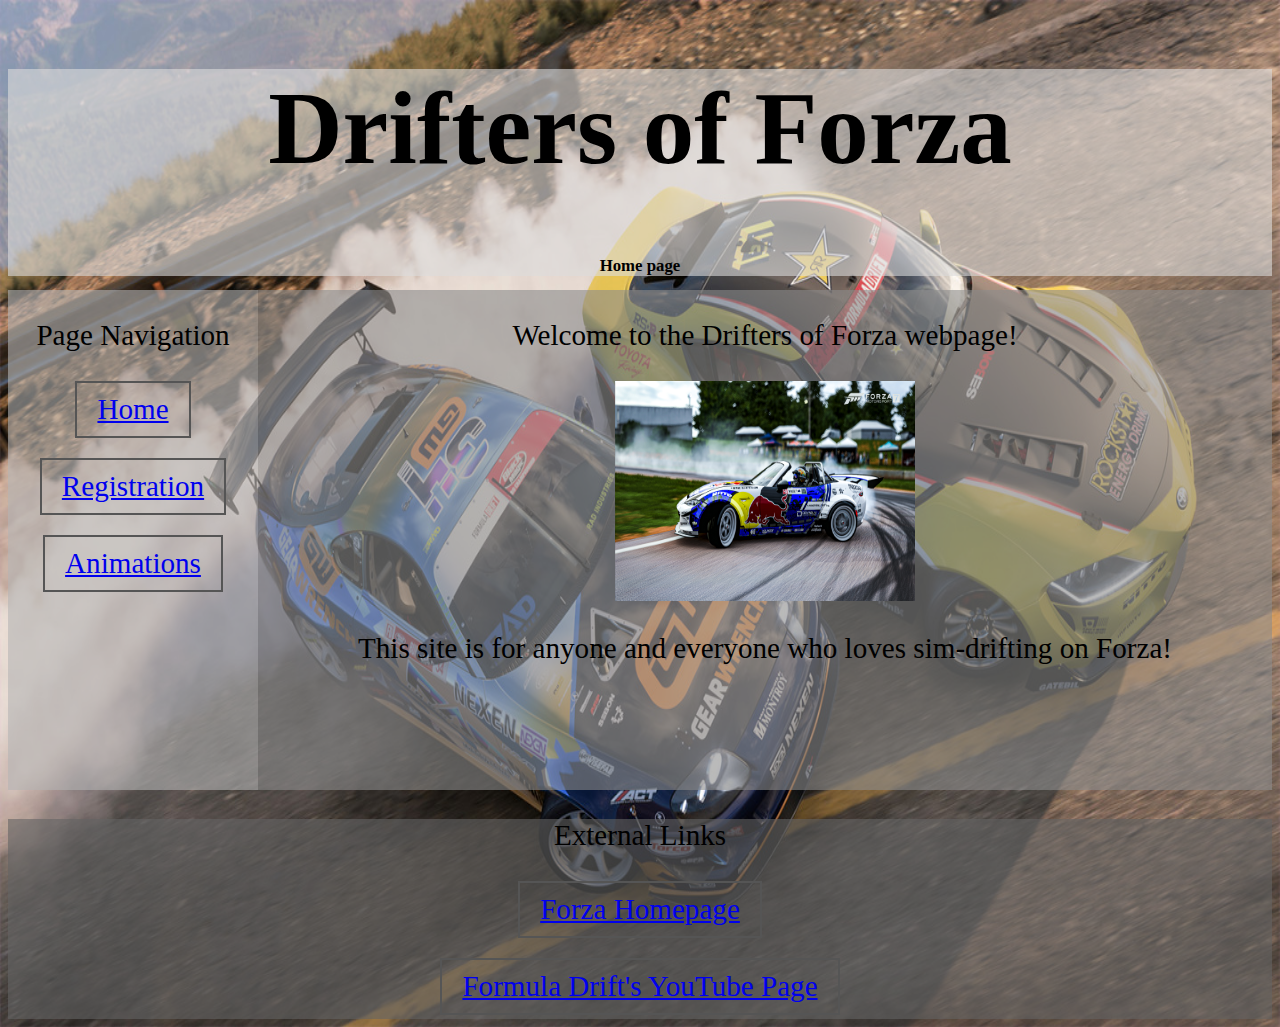
<file: index.html>
<!doctype html>
<html class="no-js" lang="">

<head>
  <meta charset="utf-8">
  <meta name="viewport" content="width=device-width, initial-scale=1.0">
  <title>Welcome to Drifters of Forza!</title>
  <meta name="description" content="Adam is making a website">
  <meta name="viewport" content="width=device-width, initial-scale=1">
 <!-- <link rel="stylesheet" href="css/normalize.css"> -->
  <link rel="stylesheet" href="css/main.css">
  <meta name="theme-color" content="#faaafa">
</head>
<body>
  <div id="container">
  <header>
    <h1>Drifters of Forza</h1>
    <h2>Home page</h2>
  </header>

  <div class="maincontainer">

  <nav>
    <p>Page Navigation</p>
    <a href="index.html">Home</a>
    <a href="registration.php">Registration</a>
    <a href="Animations.html">Animations</a>
  </nav>


  <main>
    <p>Welcome to the Drifters of Forza webpage!</p>
    <img src="driftbull.jpeg" alt="Drifting RedBull Miata" style="width:300px;height:220px;">
    <p>This site is for anyone and everyone who loves sim-drifting on Forza!</p>
  </main>

  </div>

  <footer>
    <p>External Links</p>
    <a href="https://forza.net/" target="blank">Forza Homepage</a>
    <a href="https://www.youtube.com/@formuladrift" target="blank">Formula Drift's YouTube Page</a>
      </footer>

  </div>
</body>
</html>
</file>
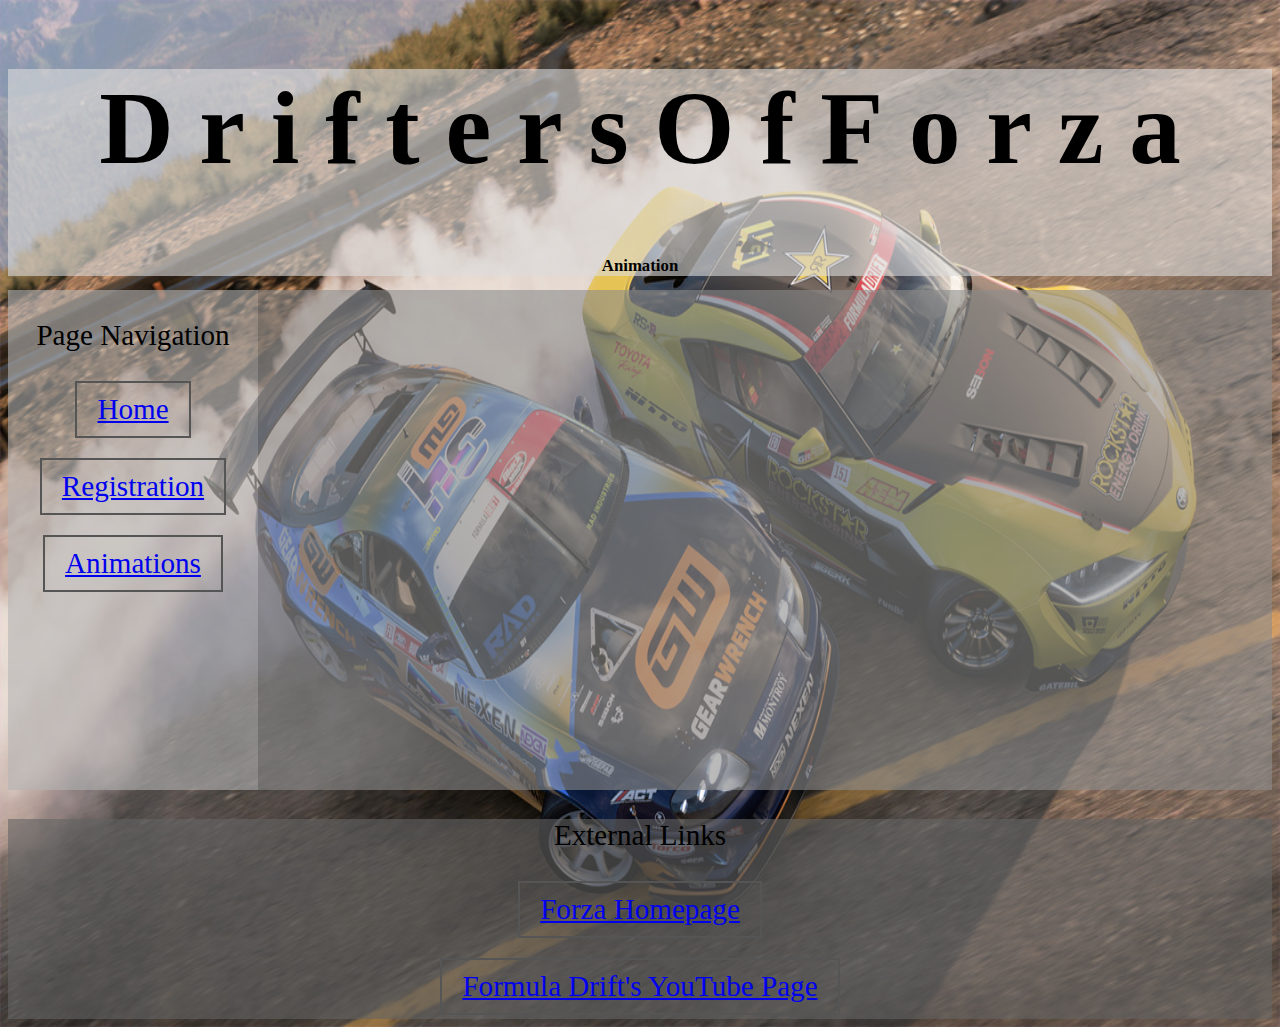
<file: Animations.html>
<!doctype html>
<html class="no-js" lang="">

<head>
  <meta charset="utf-8">
  <meta name="viewport" content="width=device-width, initial-scale=1.0">
  <title>Drifters of Forza Animation</title>
  <meta name="description" content="Adam is making a website, WooHoo!">
  <meta name="viewport" content="width=device-width, initial-scale=1">
  <!-- <link rel="stylesheet" href="css/normalize.css"> -->
  <link rel="stylesheet" href="css/main.css">
  <meta name="theme-color" content="#faaafa">
</head>
<body>
<div id="container">
  <header>
    <h1 class="spin">
      <span>D</span>
      <span>r</span>
      <span>i</span>
      <span>f</span>
      <span>t</span>
      <span>e</span>
      <span>r</span>
      <span>s</span>
      <span>O</span>
      <span>f</span>
      <span>F</span>
      <span>o</span>
      <span>r</span>
      <span>z</span>
      <span>a</span>

    </h1>
    <h2>Animation</h2>
  </header>

  <div class="maincontainer">

    <nav>
      <p>Page Navigation</p>
      <a href="index.html">Home</a>
      <a href="registration.php">Registration</a>
      <a href="Animations.html">Animations</a>
    </nav>


    <main>
         <h1>

           <span></span>
         </h1>

    </main>

  </div>

  <footer>
    <p>External Links</p>
    <a href="https://forza.net/" target = "blank">Forza Homepage</a>
    <a href="https://www.youtube.com/@formuladrift" target = "blank">Formula Drift's YouTube Page</a>
  </footer>
</div>
</body>
</html>
</file>
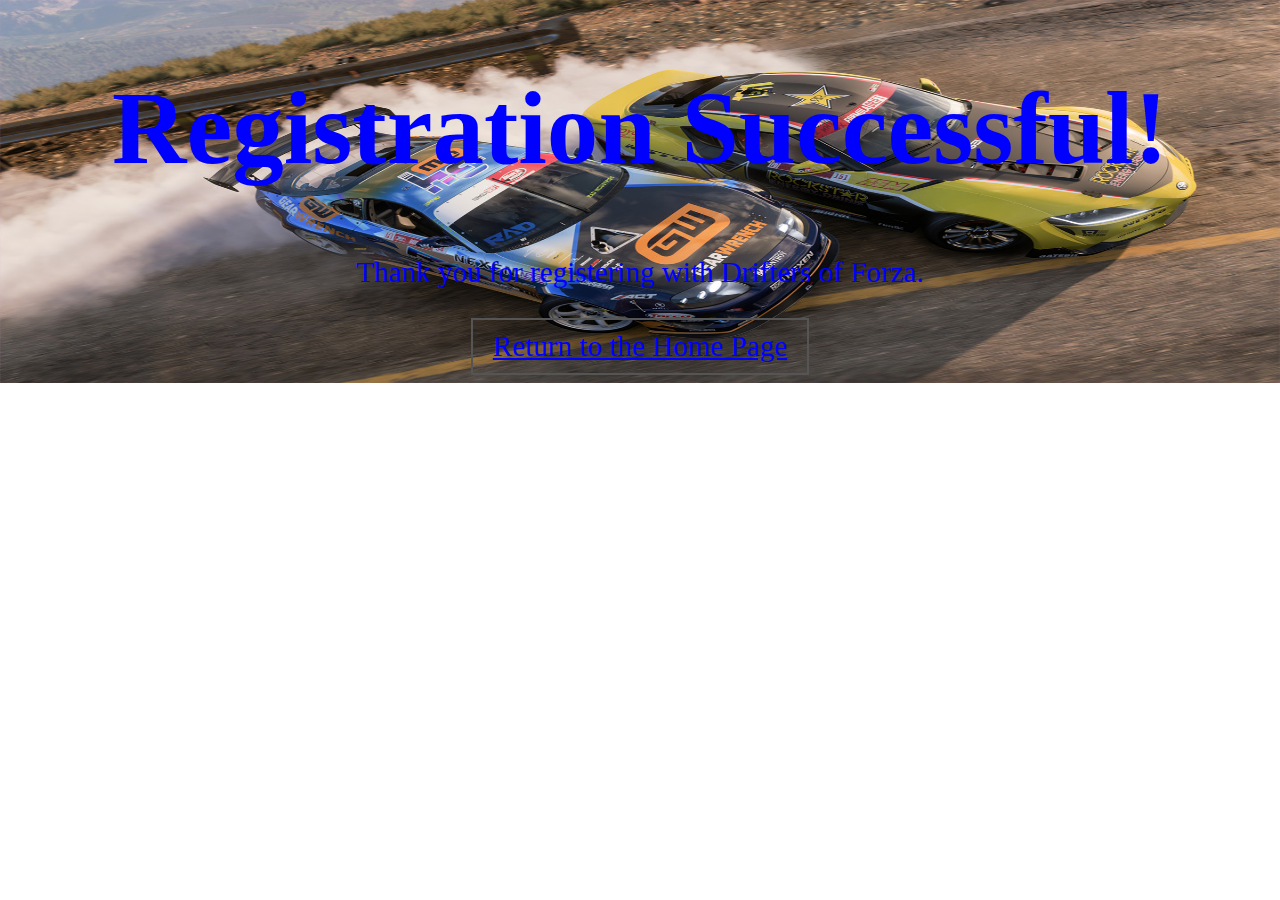
<file: confirmation.html>
<!DOCTYPE html>
<html lang="en">
<head>
    <meta charset="UTF-8">
    <title>Confirmation</title>
    <link rel="stylesheet" href="css/main.css">
</head>
<body>
    <h1 class="confirm">Registration Successful!</h1>
    <p class="confirm">Thank you for registering with Drifters of Forza.</p>
    <a class ="confirm" href="index.html">Return to the Home Page</a>
</body>
</html>
</file>
<file: css/main.css>
html{
  font-size: 70%;
}

body{
  background-color: #888888;
  color: black;
  text-align: center;
  background: url("370z-forza-drift.jpg");
  background-repeat: no-repeat;
  background-size: 100% 100%;
}
.e{
  color: red;
  visibility: hidden;
}
.error-container {
  color: red; /* Choose a color for error messages */
  font-size: 1.4em; /* Adjust the font size */
  /* Add any other styles you want */
}
.confirm{
  color: blue
}
.confirm a{
  color: green;
}
.confirm a:visited{
  color: aqua;
}
.spin span{
display: inline-block;
  animation-name: spin;
  animation-duration: 2s;
  animation-timing-function: linear;
  animation-iteration-count: infinite;
}
.spin span:nth-child(2){
  animation-delay: 0.3s;
}
.spin span:nth-child(3){
   animation-delay: 0.5s;
 }
.spin span:nth-child(4){
    animation-delay: 0.7s;
  }
.spin span:nth-child(5){
  animation-delay: 0.9s;
}
.spin span:nth-child(6){
  animation-delay: 0.11s;
}
.spin span:nth-child(7){
  animation-delay: 0.13s;
}
@keyframes spin{
  0%,80%{
    transform: rotate(360deg);
  }
}


/*label{
  display: inline-block;
  width: 1%;
  text-align: right;
}

 */
/*
.container {
  width: fit-content;
   clear: both;
}
.container input{
  width: 100%;
  clear: both;
}
*/
.wrapper-main{
  width: 1000px;
  padding: 100px 0;
  margin: 0 auto;
  border: 4px solid blue;
}

h1{
  font-size: 9.2rem;
}

p{
  font-size: 2.6rem;
}

a{
  display: block;
  width: fit-content;
  border: 2px solid #555555;
  padding: 10px 20px;
  margin: 20px auto 0;
  font-size: 2.6rem;
}
/*   Phone layout  */
@media screen and (min-width: 350px) {
  body{
    background-color: aqua;
  }
 /* h1 span::before {
    content: "phone device";
  }*/
  header {
    min-height: 120px;
    background-color: rgba(220,220,220,.6);
  }
  nav {
    min-height: 70px;
    background-color: rgba(180,180,180,.6);
  }
  main {
    min-height: 500px;
    background-color: rgba(140,140,140,.6);
  }
  footer {
    min-height: 200px;
    background-color: rgba(100,100,100,.6);
  }
}

/*  Tablet Layout  */
@media screen and (min-width: 700px){
  body {
    background-color: sandybrown;
  }
/*  h1 span::before {
    content: "Tablet Device";
  }
*/
  .maincontainer {
    display: flex;
    flex-direction: row;
  }
  nav {
    flex: 0 1 250px;
  }
  main {
    flex: 1 0 auto;
  }
}

/*  Desktop layout  */
@media screen and (min-width: 1000px) {
  body {
    background-color: deeppink;
    background: url("driftphoto.jpg");
    background-repeat: no-repeat;
    background-size: 100% 100%;
  }
  /*h1 span::before {
    content: "Desktop Device";
  }*/
}
</file>
